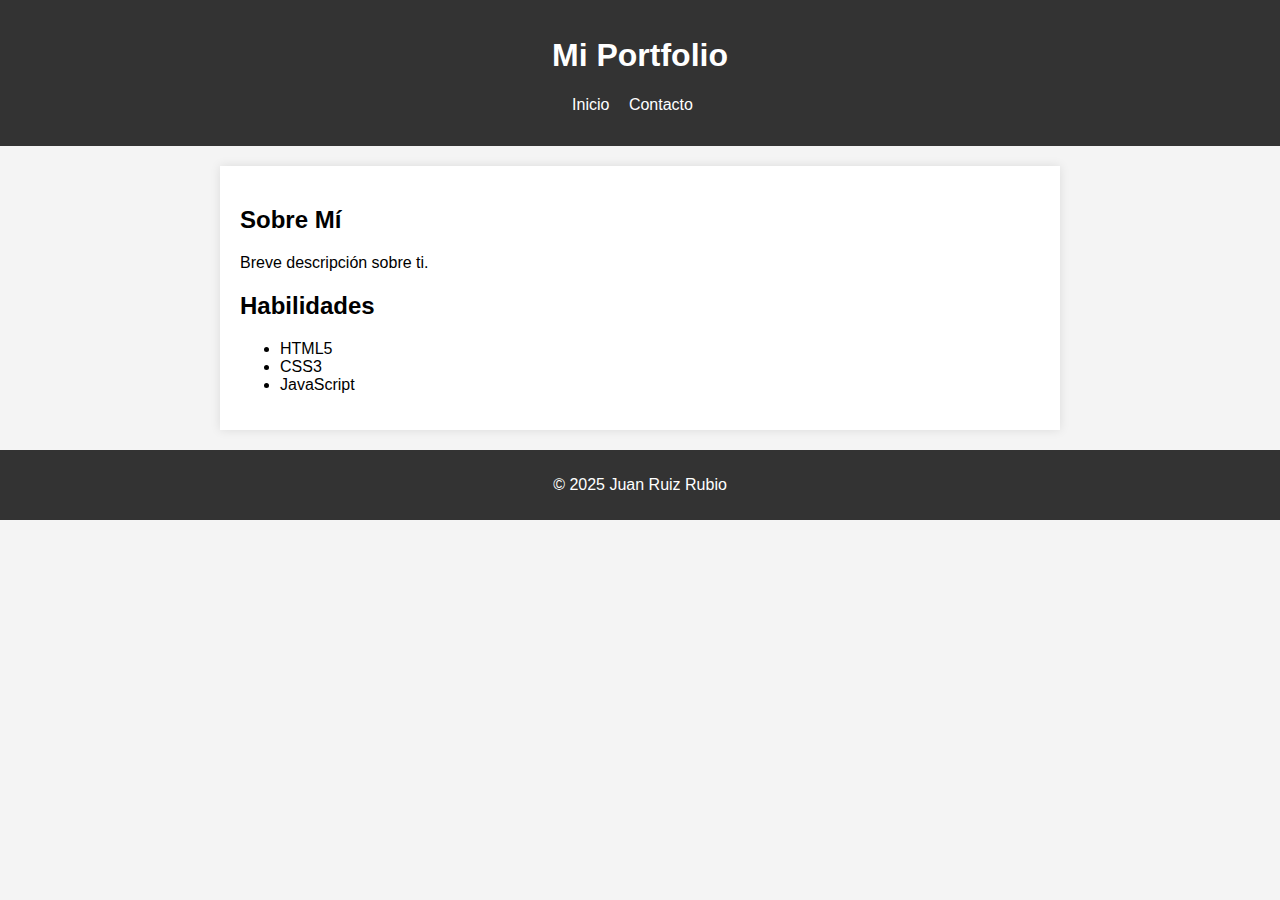
<file: index.html>
<!DOCTYPE html>
<html lang="es">
<head>
    <meta charset="UTF-8">
    <meta name="viewport" content="width=device-width, initial-scale=1.0">
    <title>Mi Portfolio</title>
    <link rel="stylesheet" href="css/style.css">
</head>
<body>
    <header>
        <h1>Mi Portfolio</h1>
        <nav>
            <ul>
                <li><a href="index.html">Inicio</a></li>
                <li><a href="contacto.html">Contacto</a></li>
            </ul>
        </nav>
    </header>
    <main>
        <section>
            <h2>Sobre Mí</h2>
            <p>Breve descripción sobre ti.</p>
        </section>
        <section>
            <h2>Habilidades</h2>
            <ul>
                <li>HTML5</li>
                <li>CSS3</li>
                <li>JavaScript</li>
            </ul>
        </section>
    </main>
    <footer>
        <p>&copy; 2025 Juan Ruiz Rubio</p>
    </footer>
</body>
</html>
</file>
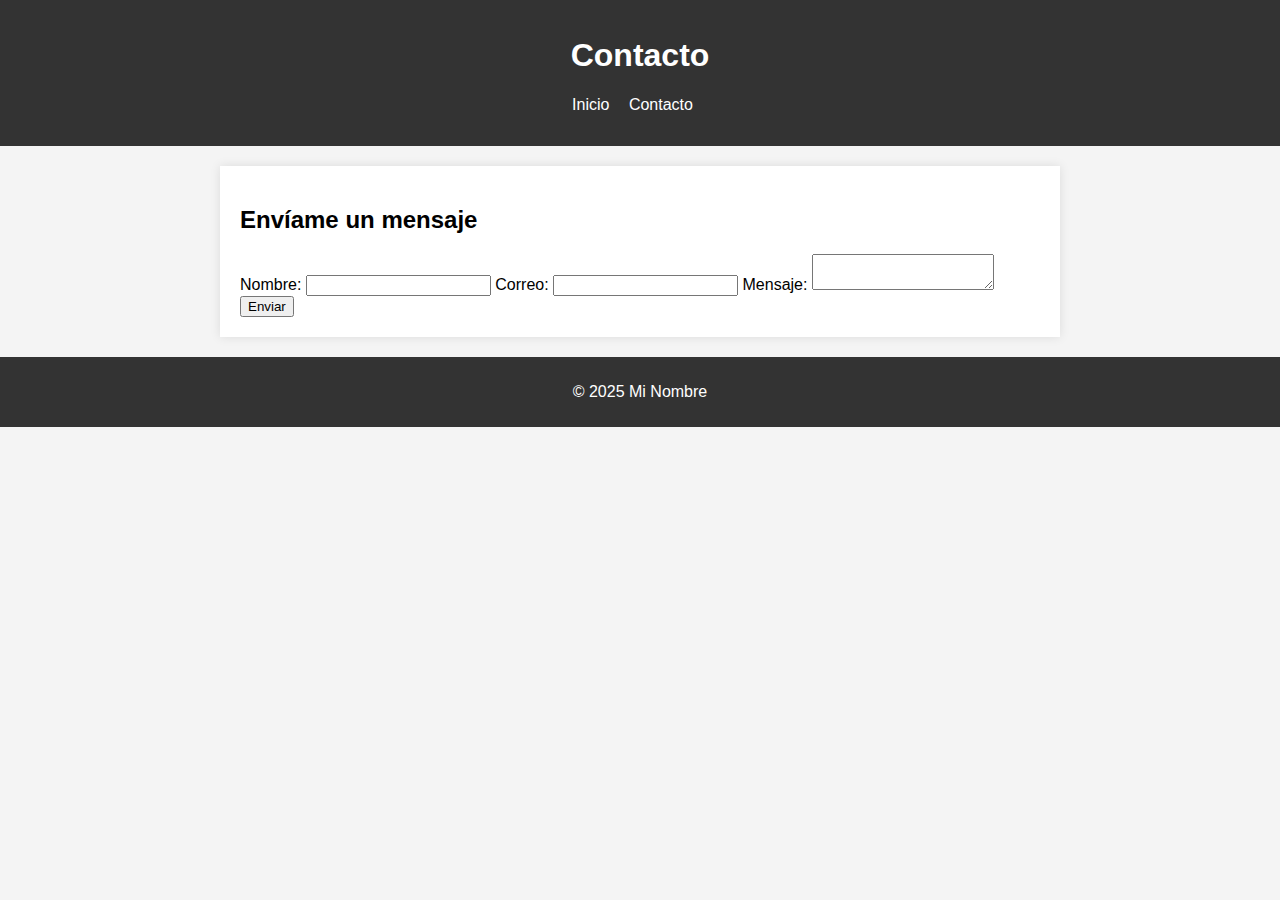
<file: contacto.html>
<!DOCTYPE html>
<html lang="es">
<head>
    <meta charset="UTF-8">
    <meta name="viewport" content="width=device-width, initial-scale=1.0">
    <title>Contacto</title>
    <link rel="stylesheet" href="css/style.css">
</head>
<body>
    <header>
        <h1>Contacto</h1>
        <nav>
            <ul>
                <li><a href="index.html">Inicio</a></li>
                <li><a href="contacto.html">Contacto</a></li>
            </ul>
        </nav>
    </header>
    <main>
        <section>
            <h2>Envíame un mensaje</h2>
            <form action="#" method="POST">
                <label for="nombre">Nombre:</label>
                <input type="text" id="nombre" name="nombre" required>

                <label for="email">Correo:</label>
                <input type="email" id="email" name="email" required>

                <label for="mensaje">Mensaje:</label>
                <textarea id="mensaje" name="mensaje" required></textarea>

                <button type="submit">Enviar</button>
            </form>
        </section>
    </main>
    <footer>
        <p>&copy; 2025 Mi Nombre</p>
    </footer>
</body>
</html>
</file>
<file: css/style.css>
body {
    font-family: Arial, sans-serif;
    margin: 0;
    padding: 0;
    background-color: #f4f4f4;
}

header {
    background: #333;
    color: white;
    padding: 1em;
    text-align: center;
}

nav ul {
    list-style: none;
    padding: 0;
}

nav ul li {
    display: inline;
    margin-right: 15px;
}

nav a {
    color: white;
    text-decoration: none;
}

main {
    max-width: 800px;
    margin: 20px auto;
    padding: 20px;
    background: white;
    box-shadow: 0px 0px 10px rgba(0, 0, 0, 0.1);
}

footer {
    text-align: center;
    padding: 10px;
    background: #333;
    color: white;
}
</file>
